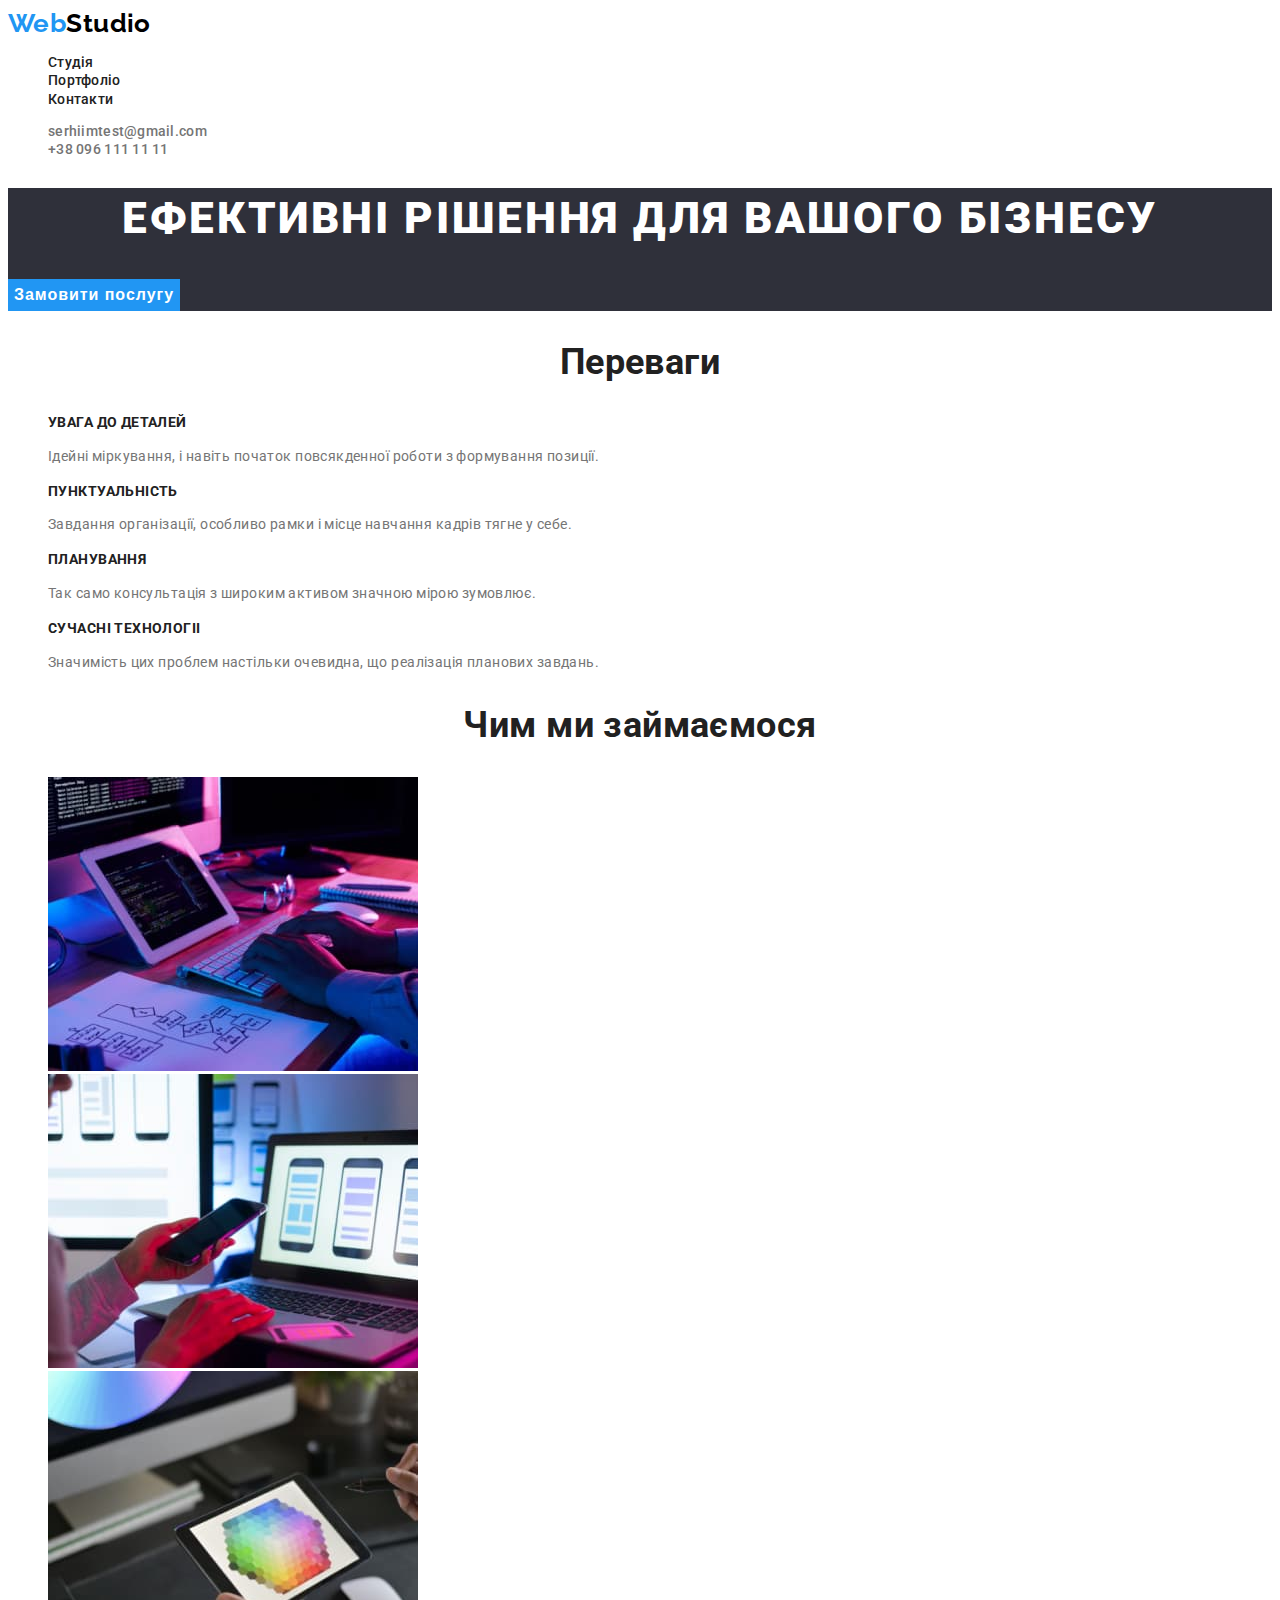
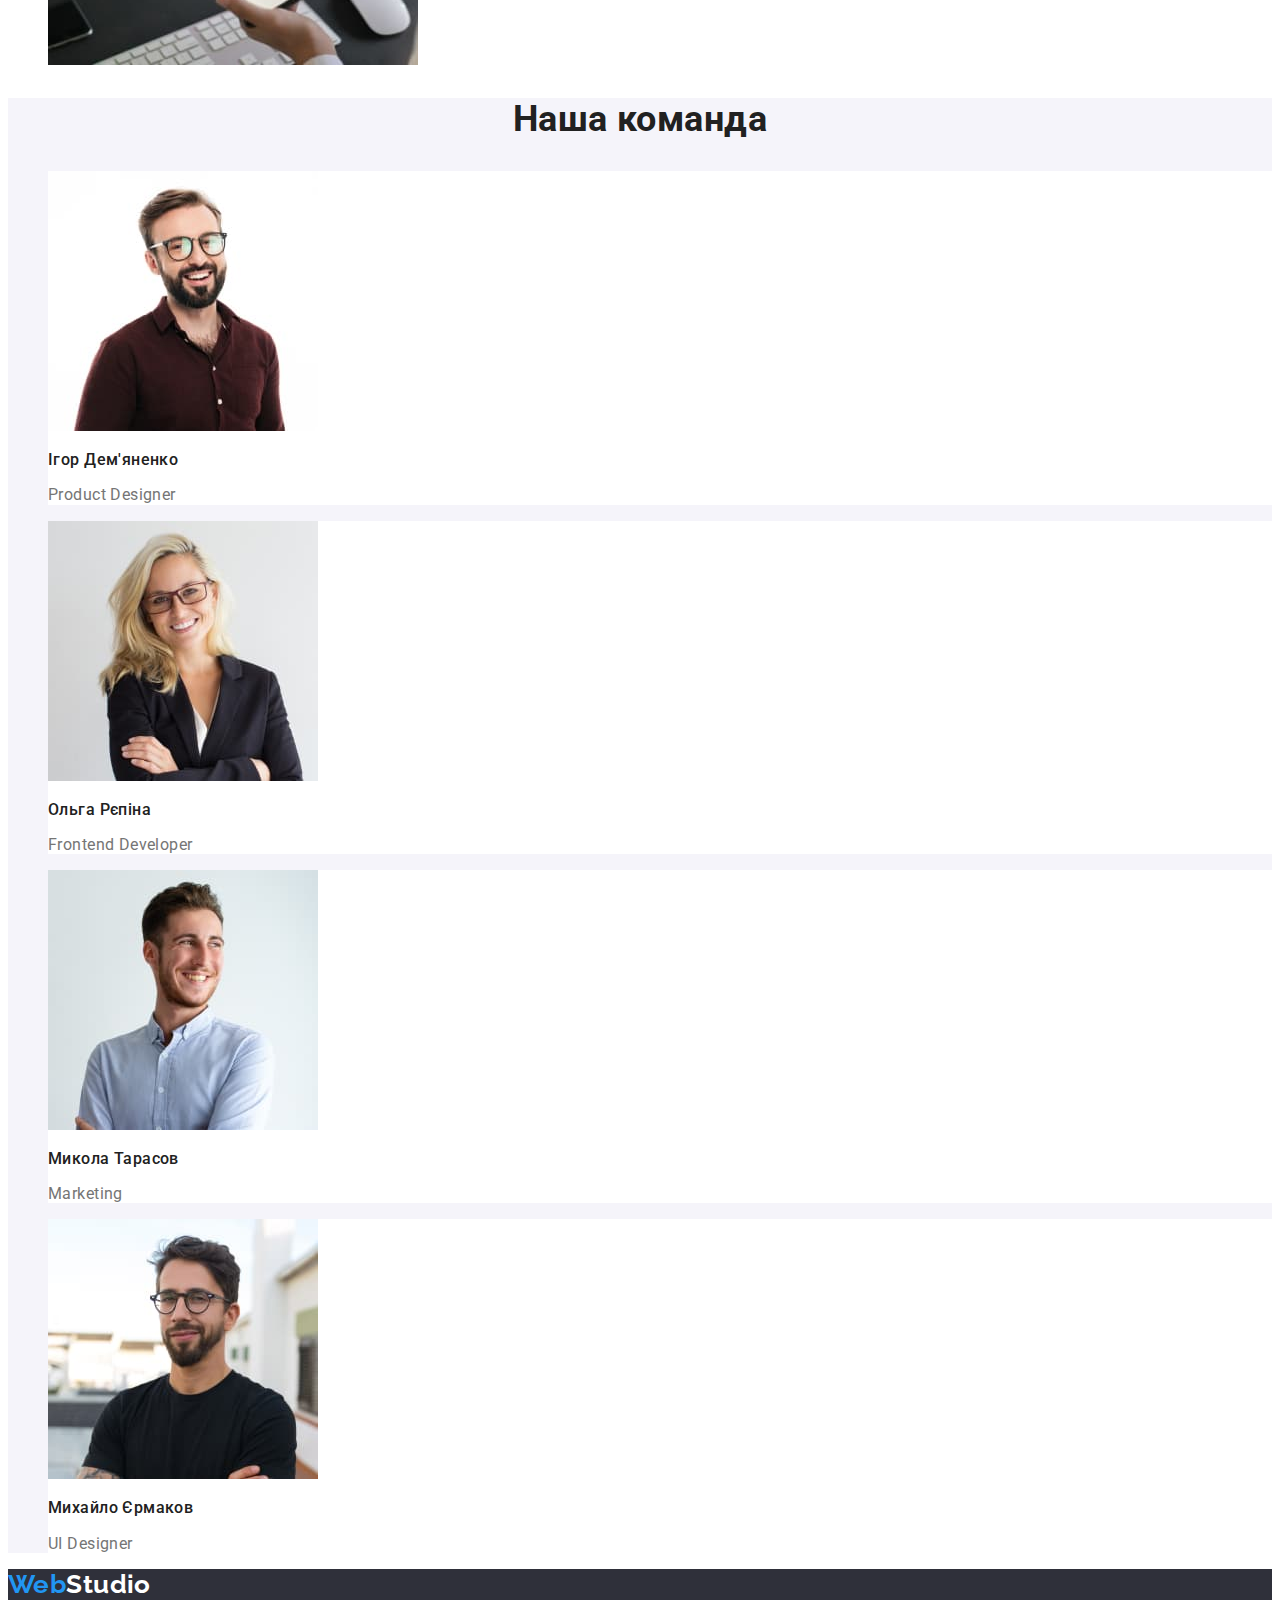
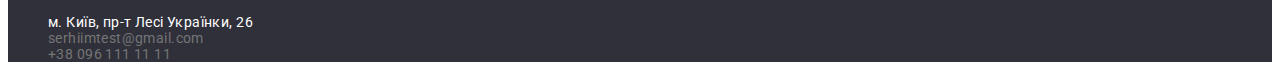
<file: index.html>
<!DOCTYPE html>
<html lang="uk">
  <head>
    <meta charset="UTF-8" />
    <meta http-equiv="X-UA-Compatible" content="IE=edge" />
    <meta name="viewport" content="width=device-width, initial-scale=1.0" />
    <link rel="preconnect" href="https://fonts.googleapis.com" />
    <link rel="preconnect" href="https://fonts.gstatic.com" crossorigin />
    <link
      href="https://fonts.googleapis.com/css2?family=Raleway:wght@700&family=Roboto:wght@400;500;700;900&display=swap"
      rel="stylesheet"
    />
    <title>Document</title>
    <link rel="stylesheet" href="./styles.css/style.css" />
  </head>
  <body class="page">
    <!-- Header -->
    <header class="header">
      <nav>
        <a href="" class="logo">Web<span class="head-style">Studio</span></a>
        <ul class="site-nav list">
          <li><a href="" class="link" rel="noreferrer noopener">Студія</a></li>
          <li>
            <a href="./portfolio.html" class="link">Портфоліо</a>
          </li>
          <li>
            <a href="" class="link" rel="noreferrer noopener">Контакти</a>
          </li>
        </ul>
        <ul class="contacts list">
          <li>
            <a class="mail link" href="mailto:serhiimtest@gmail.com"
              >serhiimtest@gmail.com</a
            >
          </li>
          <li>
            <a class="phone link" href="tel:+380961111111">+38 096 111 11 11</a>
          </li>
        </ul>
      </nav>
    </header>
    <!-- Hero -->
    <main>
      <section class="hero">
        <h1 class="hero-title">Ефективні рішення для вашого бізнесу</h1>
        <button type="button" class="order-button">Замовити послугу</button>
      </section>
      <!-- Переваги -->
      <section class="section feature">
        <h2 class="section-title">Переваги</h2>
        <ul class="feature-list list">
          <li>
            <h3 class="feature-title">Увага до деталей</h3>
            <p class="text">
              Ідейні міркування, і навіть початок повсякденної роботи з
              формування позиції.
            </p>
          </li>
          <li>
            <h3 class="feature-title">Пунктуальність</h3>
            <p class="text">
              Завдання організації, особливо рамки і місце навчання кадрів тягне
              у себе.
            </p>
          </li>
          <li>
            <h3 class="feature-title">Планування</h3>
            <p class="text">
              Так само консультація з широким активом значною мірою зумовлює.
            </p>
          </li>
          <li>
            <h3 class="feature-title">Сучасні Технологіі</h3>
            <p class="text">
              Значимість цих проблем настільки очевидна, що реалізація планових
              завдань.
            </p>
          </li>
        </ul>
      </section>
      <!-- Что мы делаем -->
      <section class="section">
        <h2 class="section-title">Чим ми займаємося</h2>
        <ul class="list">
          <li>
            <img
              src="./images/box1.jpg"
              alt="Робота на персональному компьютері"
              width="370"
              height="294"
            />
          </li>
          <li>
            <img
              src="./images/box2.jpg"
              alt="Розробка  дизайна на макбуці"
              width="370"
              height="294"
            />
          </li>
          <li>
            <img
              src="./images/box3.jpg"
              alt="Планшет з інфографікой"
              width="370"
              height="294"
            />
          </li>
        </ul>
      </section>
      <!-- Team -->
      <section class="section team">
        <h2 class="section-title">Наша команда</h2>
        <ul class="team-list list">
          <li>
            <img
              src="./images/igor.jpg"
              alt="молодий хлопець у коричневій сорочці, з бородою та в окулярах"
              width="270"
            />
            <h3 class="team-title">Ігор Дем'яненко</h3>
            <p class="text">Product Designer</p>
          </li>
          <li>
            <img
              src="./images/olga.jpg"
              alt="Дівчина з білим волоссям та в окулярах, яка посміхається"
              width="270"
            />
            <h3 class="team-title">Ольга Рєпіна</h3>
            <p class="text">Frontend Developer</p>
          </li>
          <li>
            <img
              src="./images/mikola.jpg"
              alt="Молодий хлопець в голубій рубашці"
              width="270"
            />
            <h3 class="team-title">Микола Тарасов</h3>
            <p class="text">Marketing</p>
          </li>
          <li>
            <img
              src="./images/mihailo.jpg"
              alt="Хлопець у чорній футболці з бородою та в окулярах"
              width="270"
            />
            <h3 class="team-title">Михайло Єрмаков</h3>
            <p class="text">UI Designer</p>
          </li>
        </ul>
      </section>
    </main>
    <!-- Футер -->
    <footer class="footer">
      <a href="" class="logo">Web<span class="foot-style">Studio</span></a>
      <address>
        <ul class="list">
          <li>
            <a
              href="https://goo.gl/maps/CPtrU1FHBa2aNyZL9"
              target="_blank"
              rel="noopener noreferrer nofollow"
              class="address link"
              >м. Київ, пр-т Лесі Українки, 26</a
            >
          </li>
          <li>
            <a class="mail link" href="mailto:serhiimtest@gmail.com"
              >serhiimtest@gmail.com</a
            >
          </li>
          <li>
            <a class="phone link" href="tel:+380961111111">+38 096 111 11 11</a>
          </li>
        </ul>
      </address>
    </footer>
  </body>
</html>
</file>
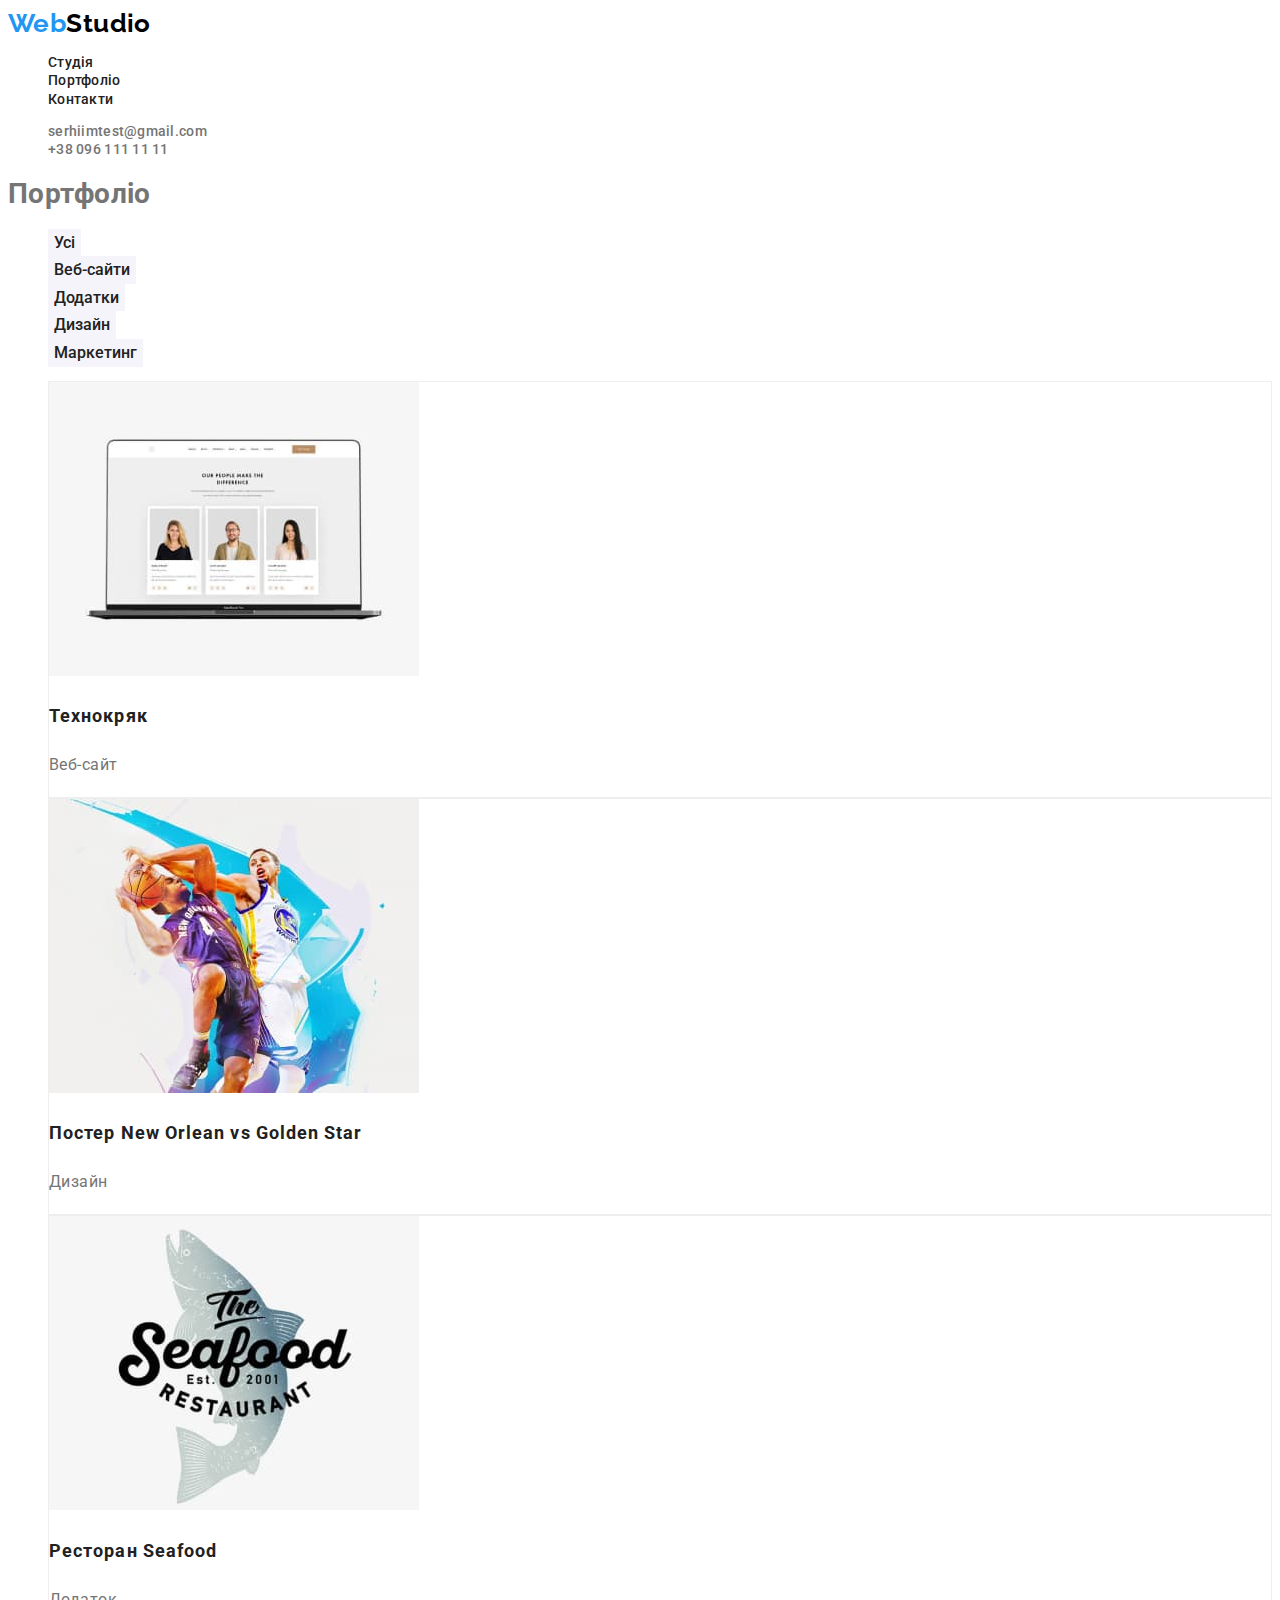
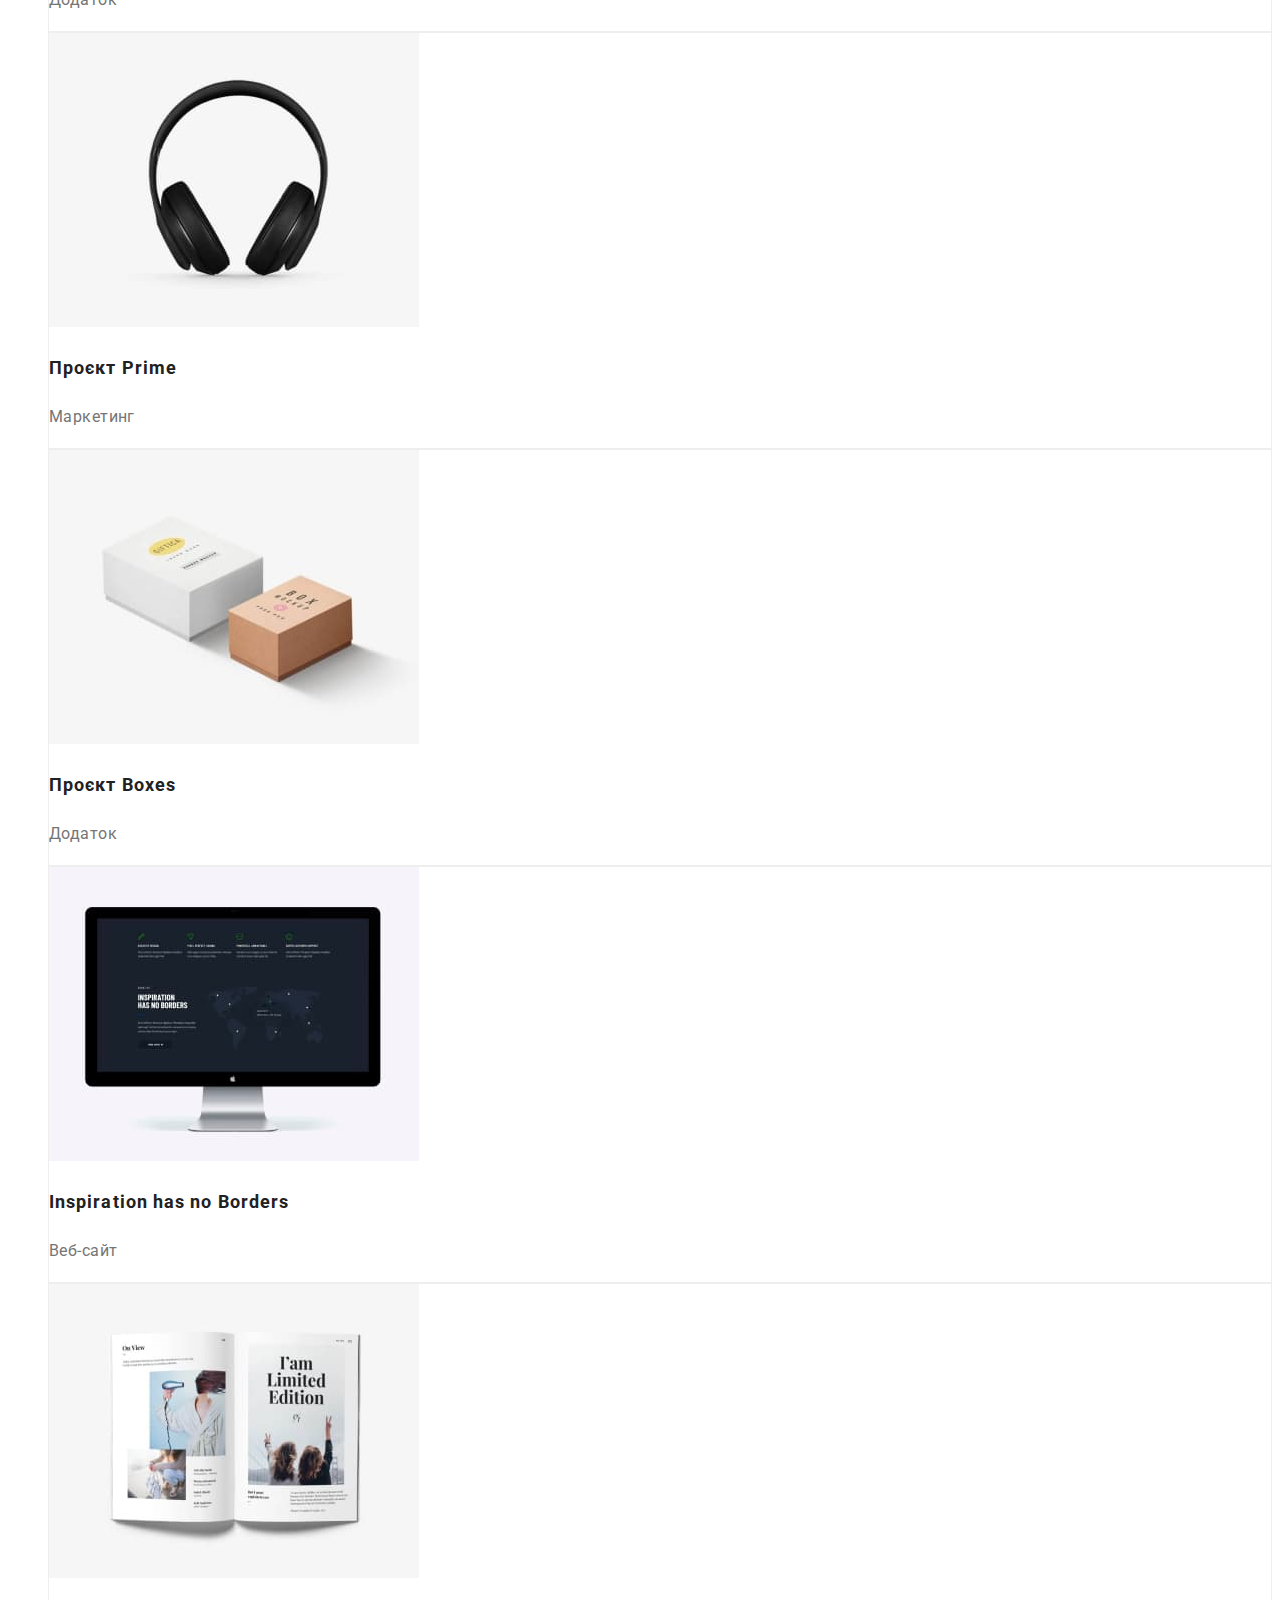
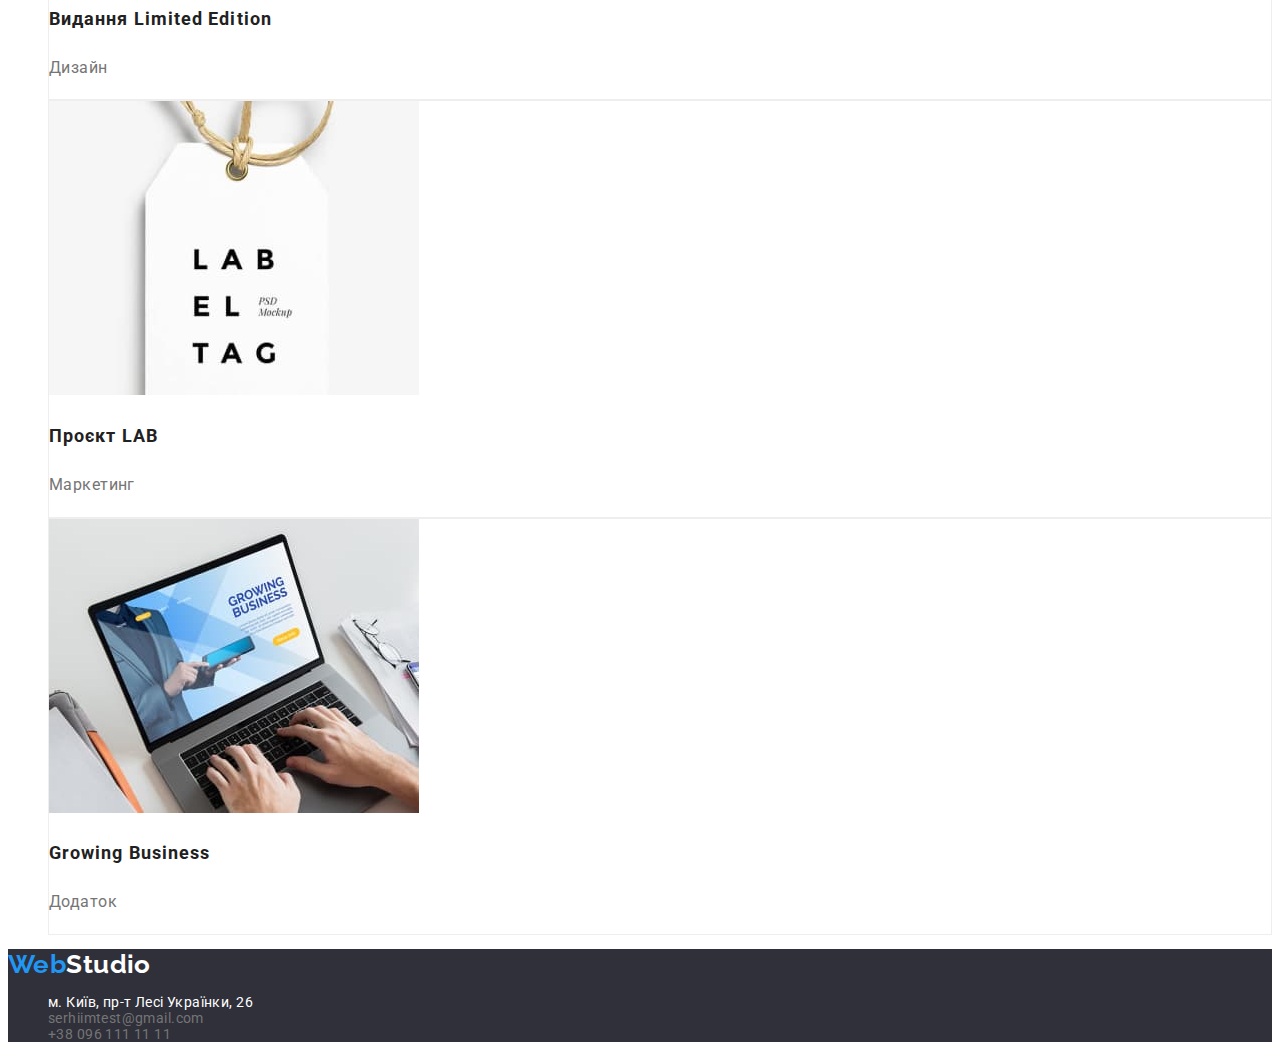
<file: portfolio.html>
<!DOCTYPE html>
<html lang="uk">
  <head>
    <meta charset="UTF-8" />
    <meta http-equiv="X-UA-Compatible" content="IE=edge" />
    <meta name="viewport" content="width=device-width, initial-scale=1.0" />
    <link rel="preconnect" href="https://fonts.googleapis.com" />
    <link rel="preconnect" href="https://fonts.gstatic.com" crossorigin />
    <link
      href="https://fonts.googleapis.com/css2?family=Raleway:wght@700&family=Roboto:wght@400;500;700;900&display=swap"
      rel="stylesheet"
    />
    <title>Document</title>
    <link rel="stylesheet" href="./styles.css/style.css" />
  </head>
  <body class="page">
    <!-- Header -->
    <header>
      <nav>
        <a href="" class="logo">Web<span class="head-style">Studio</span></a>
        <ul class="site-nav list">
          <li>
            <a href="./index.html" class="link" rel="noreferrer noopener"
              >Студія</a
            >
          </li>
          <li>
            <a href="./portfolio.html" class="link">Портфоліо</a>
          </li>
          <li>
            <a href="" class="link" rel="noreferrer noopener">Контакти</a>
          </li>
        </ul>
        <ul class="contacts list">
          <li>
            <a class="mail link" href="mailto:serhiimtest@gmail.com"
              >serhiimtest@gmail.com</a
            >
          </li>
          <li>
            <a class="phone link" href="tel:+380961111111">+38 096 111 11 11</a>
          </li>
        </ul>
      </nav>
    </header>
    <!-- main  -->
    <main>
      <section class="portfolio">
        <h1>Портфоліо</h1>
        <ul class="filter list">
          <li><button class="radio-button" type="button">Усі</button></li>
          <li>
            <button class="radio-button" type="button">Веб-сайти</button>
          </li>
          <li>
            <button class="radio-button" type="button">Додатки</button>
          </li>
          <li>
            <button class="radio-button" type="button">Дизайн</button>
          </li>
          <li>
            <button class="radio-button" type="button">Маркетинг</button>
          </li>
        </ul>
        <ul class="projects list">
          <li>
            <a href=""
              ><img
                src="./images/technokryk.jpeg"
                alt="Приклад сайта на ноутбуці"
                width="370"
              />
              <h2 class="project-title">Технокряк</h2>
              <p class="projects-text">Веб-сайт</p>
            </a>
          </li>
          <li>
            <a href=""
              ><img
                src="./images/poster.jpeg"
                alt="Два хлопця грають у баскетбол"
                width="370"
              />
              <h2 class="project-title">Постер New Orlean vs Golden Star</h2>
              <p class="projects-text">Дизайн</p>
            </a>
          </li>
          <li>
            <a href=""
              ><img
                src="./images/seafood.jpeg"
                alt="Логотип у формі сірої риби"
                width="370"
              />
              <h2 class="project-title">Ресторан Seafood</h2>
              <p class="projects-text">Додаток</p>
            </a>
          </li>
          <li>
            <a href=""
              ><img
                src="./images/prime.jpeg"
                alt="фото чорних навушників на білому фоні"
                width="370"
              />
              <h2 class="project-title">Проєкт Prime</h2>
              <p class="projects-text">Маркетинг</p>
            </a>
          </li>
          <li>
            <a href=""
              ><img
                src="./images/boxes.jpeg"
                alt="дві коробки з разнимі стилями"
                width="370"
              />
              <h2 class="project-title">Проєкт Boxes</h2>
              <p class="projects-text">Додаток</p>
            </a>
          </li>
          <li>
            <a href=""
              ><img
                src="./images/inspiration.jpeg"
                alt="монітор, на якому зображен веб сервіс проекту"
                width="370"
              />
              <h2 class="project-title">Inspiration has no Borders</h2>
              <p class="projects-text">Веб-сайт</p>
            </a>
          </li>
          <li>
            <a href=""
              ><img
                src="./images/limitededition.jpeg"
                alt="Розгорнутий білій журнал"
                width="370"
              />
              <h2 class="project-title">Видання Limited Edition</h2>
              <p class="projects-text">Дизайн</p>
            </a>
          </li>
          <li>
            <a href=""
              ><img
                src="./images/lab.jpeg"
                alt="Логотип компаніі Lab"
                width="370"
              />
              <h2 class="project-title">Проєкт LAB</h2>
              <p class="projects-text">Маркетинг</p>
            </a>
          </li>
          <li>
            <a href=""
              ><img
                src="./images/growing.jpeg"
                alt="Чоловічі руки, які печатають текст на ноутбуці"
                width="370"
              />
              <h2 class="project-title">Growing Business</h2>
              <p class="projects-text">Додаток</p>
            </a>
          </li>
        </ul>
      </section>
    </main>
    <!-- Футер -->
    <footer class="footer">
      <a href="" class="logo">Web<span class="foot-style">Studio</span></a>
      <address>
        <ul class="list">
          <li>
            <a
              href="https://goo.gl/maps/CPtrU1FHBa2aNyZL9"
              target="_blank"
              rel="noopener noreferrer nofollow"
              class="address link"
              >м. Київ, пр-т Лесі Українки, 26</a
            >
          </li>
          <li>
            <a class="mail link" href="mailto:serhiimtest@gmail.com"
              >serhiimtest@gmail.com</a
            >
          </li>
          <li>
            <a class="phone link" href="tel:+380961111111">+38 096 111 11 11</a>
          </li>
        </ul>
      </address>
    </footer>
  </body>
</html>
</file>
<file: styles.css/style.css>
/* Primary color - #757575 */
/* Sub color - #212121 */
/* Brand color #2196F3*/
/* Black color #000000 */
/* White color #FFFFFF */
/* Primary bg color #2F303A */
/* Maine font - Roboto 400-500-700-900  */
/* Logo font - 'Raleway' 700 */
/*  */
:root {
  --primary-color: #757575;
  --sub-color: #212121;
  --brand-color: #2196f3;
  --total-black-color: #000000;
  --total-white-color: #ffffff;
  --bg-button-color: #f5f4fa;
  --primary-bg-color: #2f303a;
}

/* body */
body {
  font-family: "Roboto", sans-serif;
  font-size: 14px;
  letter-spacing: 0.03em;
  color: var(--primary-color);
}

/* Сброс маркировки на всех списках */

.list {
  list-style: none;
}

/* HEDER  */
.header {
  background-color: var(--total-white-color);
}
/* Логотип */
.logo {
  font-family: "Raleway", sans-serif;
  font-weight: 700;
  font-size: 26px;
  line-height: 1.2;
  color: #2196f3;
  text-decoration: none;
}

.head-style {
  color: var(--total-black-color);
}

/* NAV MENU */

.site-nav a {
  color: var(--sub-color);
}

.contacts a {
  color: var(--primary-color);
}

.site-nav a,
.contacts a {
  font-weight: 500;
  letter-spacing: 0.02em;
  line-height: 1.3;
}

/* Стиль посилань */
.link {
  text-decoration: none;
}

.link:hover,
.link:focus {
  color: var(--brand-color);
}

/* HERO SECTION  */
.hero {
  background-color: var(--primary-bg-color);
}

.hero-title {
  font-weight: 900;
  font-size: 44px;
  line-height: 1.4;
  text-align: center;
  letter-spacing: 0.06em;
  color: var(--total-white-color);
  text-transform: uppercase;
}

/* Додаю стилі до кнопки "замовити послугу" */
.order-button {
  text-align: center;

  font-weight: 700;
  font-size: 16px;
  line-height: 1.9;
  letter-spacing: 0.06em;
  color: var(--total-white-color);

  background-color: var(--brand-color);
  border: none;
  cursor: pointer;
}

/* Універсальний клас для h2 на сторінці */
.section-title {
  text-align: center;

  font-weight: 700;
  font-size: 36px;
  line-height: 1.2;
  color: var(--sub-color);
}
/* Універсальний клас для feature h3 на сторінці */
.feature {
  background-color: var(--total-white-color);
}
.feature-title {
  font-weight: 700;
  line-height: 1.2;
  font-size: 14px;
  color: var(--sub-color);
  text-transform: uppercase;
}

.feature-list .text {
  line-height: 1.7;
}

/* TEAM  */
.team {
  background-color: #f5f4fa;
}

.team li {
  background-color: #fff;
}

.team-title {
  font-weight: 500;
  font-size: 16px;
  line-height: 1.2;
  color: var(--sub-color);
}

.team-list .text {
  font-size: 16px;
  line-height: 1.2;
  color: var(--primary-color);
}

/* FOOTER  - ADRESS*/
.footer {
  background-color: var(--primary-bg-color);
}

.foot-style {
  color: var(--total-white-color);
}

.address {
  color: var(--total-white-color);
  font-style: normal;
}

.mail,
.phone {
  color: var(--primary-color);
  font-style: normal;
}
/* Портфоліо */
.portfolio {
  background-color: var(--total-white-color);
}
/* Button style  */

.radio-button {
  font-family: inherit;
  font-weight: 500;
  font-size: 16px;
  line-height: 1.6;
  color: var(--sub-color);

  background-color: var(--bg-button-color);
  border: none;
  cursor: pointer;
}

.radio-button:hover,
.radio-button:focus {
  color: var(--total-white-color);
  background-color: var(--brand-color);
}

/* Projects list */

.project-title {
  font-weight: 700;
  font-size: 18px;
  line-height: 2;
  letter-spacing: 0.06em;
  color: var(--sub-color);
}

.projects li {
  background-color: var(--total-white-color);
  border: 1px solid #eeeeee;
}

.projects a {
  line-height: 1.7;
  text-decoration: none;
}

.projects-text {
  font-size: 16px;
  line-height: 1.9;
  color: var(--primary-color);
}
</file>
